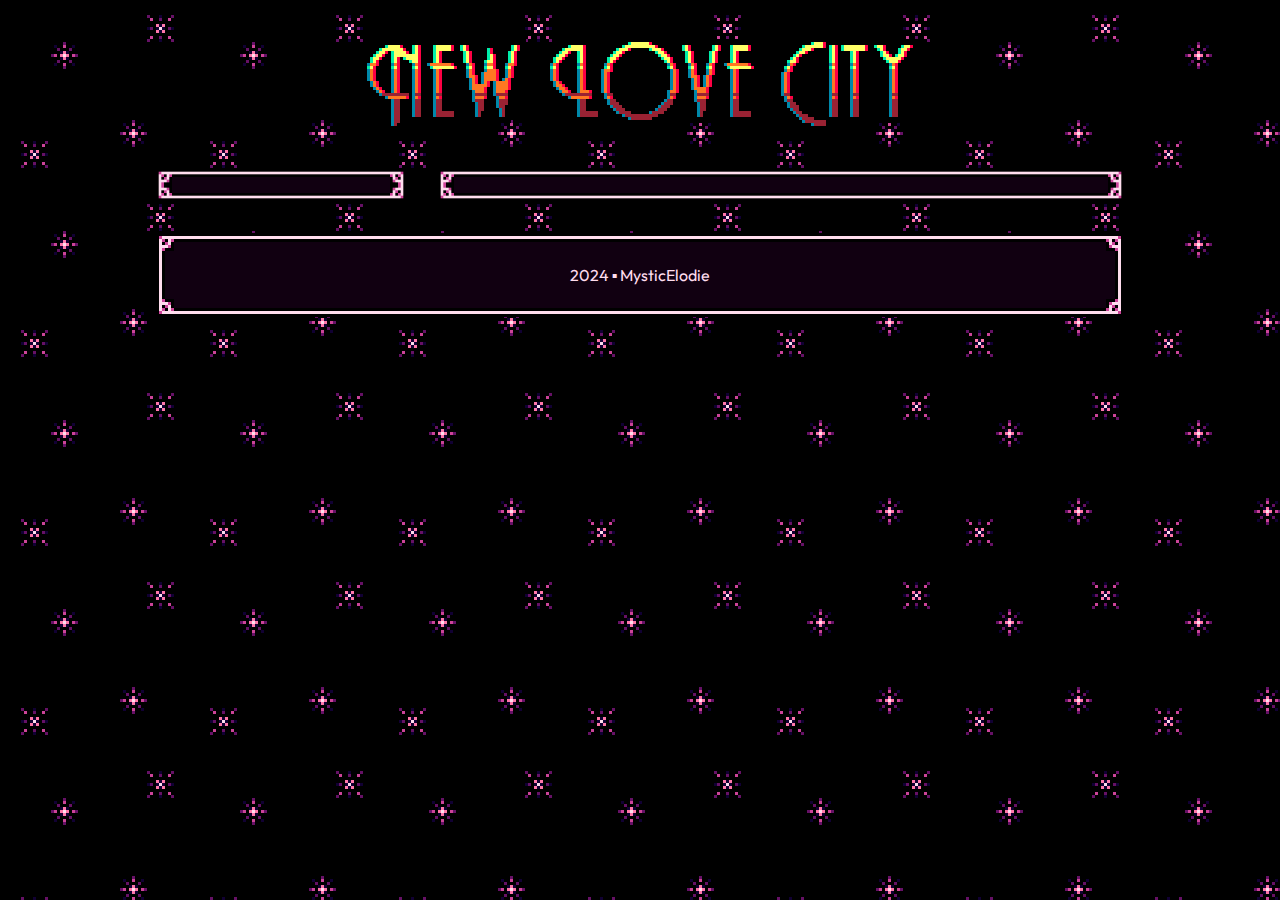
<file: index.html>
<!DOCTYPE html>
<html>
  <head>
    <meta charset="UTF-8">
    <meta name="viewport" content="width=device-width, initial-scale=1.0">
    <title>NEW LOVE CITY</title>
	<link rel="icon" type="image/x-icon" href="favicon.png">
    <link href="./style.css" rel="stylesheet" type="text/css" media="all">
	<link rel="preconnect" href="https://fonts.googleapis.com">
	<link rel="preconnect" href="https://fonts.gstatic.com" crossorigin>
	<link href="https://fonts.googleapis.com/css2?family=Outfit:wght@400;500&display=swap" rel="stylesheet">
	<script
			  src="https://code.jquery.com/jquery-3.6.1.min.js"
			  integrity="sha256-o88AwQnZB+VDvE9tvIXrMQaPlFFSUTR+nldQm1LuPXQ="
			  crossorigin="anonymous"></script>
  </head>
  <body>
  
		<header><a href="https://newlove.city/"><img id="title" src="img/title.png" alt="NEW LOVE CITY"></a></header>
		
		<div id="main">
		
			<article><div id="_article"></div></article>
			<aside><div id="_aside"></div></aside>
			
			<script>
				$("#_article").load("content/index.html");
				$("#_aside").load("content/aside.html");
			</script>
			
		</div>
		
		<footer><p>2024 &#9642; MysticElodie</p></footer>
		
		
  </body>
</html>
</file>
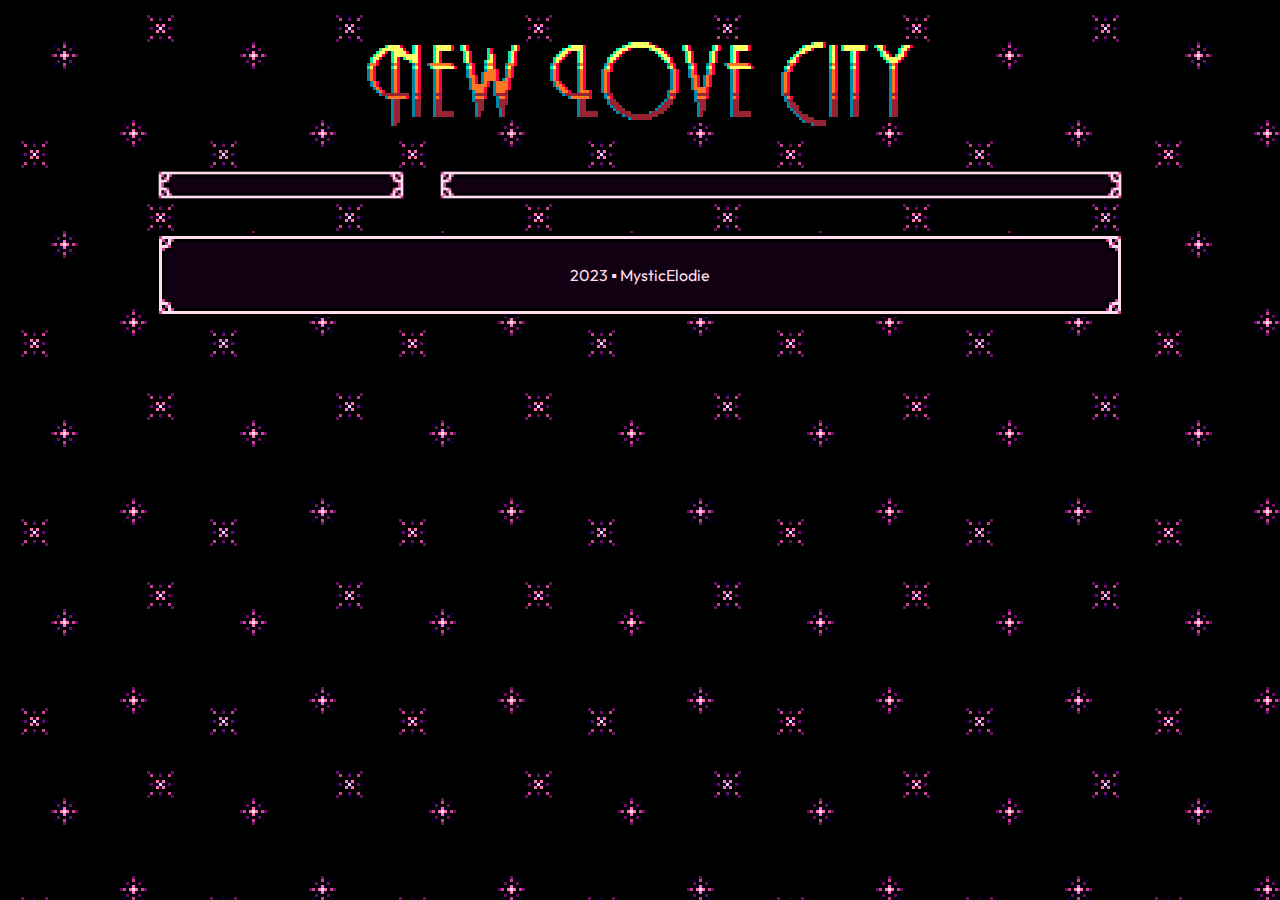
<file: mods.html>
<!DOCTYPE html>
<html>
  <head>
    <meta charset="UTF-8">
    <meta name="viewport" content="width=device-width, initial-scale=1.0">
    <title>NEW LOVE CITY - Mods</title>
	<link rel="icon" type="image/x-icon" href="favicon.png">
    <link href="./style.css" rel="stylesheet" type="text/css" media="all">
	<link rel="preconnect" href="https://fonts.googleapis.com">
	<link rel="preconnect" href="https://fonts.gstatic.com" crossorigin>
	<link href="https://fonts.googleapis.com/css2?family=Outfit:wght@400;500&display=swap" rel="stylesheet">
	<script
			  src="https://code.jquery.com/jquery-3.6.1.min.js"
			  integrity="sha256-o88AwQnZB+VDvE9tvIXrMQaPlFFSUTR+nldQm1LuPXQ="
			  crossorigin="anonymous"></script>
  </head>
  <body>
  
		<header><a href="https://newlove.city/"><img id="title" src="img/title.png" alt="NEW LOVE CITY"></a></header>
		
		<div id="main">
		
			<article><div id="_article"></div></article>
			<aside><div id="_aside"></div></aside>
			
			<script>
				$("#_article").load("content/mods.html");
				$("#_aside").load("content/aside.html");
			</script>
			
		</div>
		
		<footer><p>2023 &#9642; MysticElodie</p></footer>
		
		
  </body>
</html>
</file>
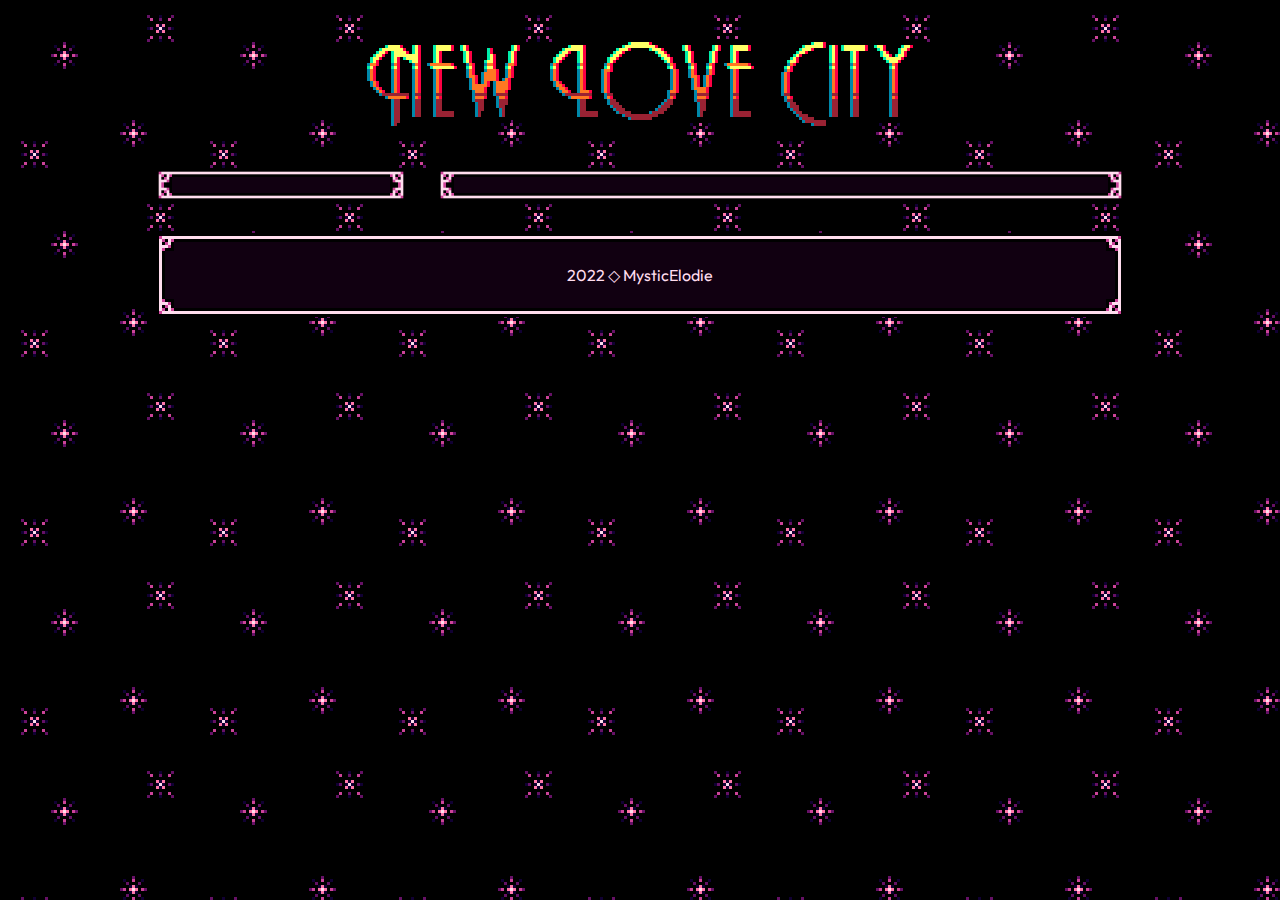
<file: record.html>
<!DOCTYPE html>
<html>
  <head>
    <meta charset="UTF-8">
    <meta name="viewport" content="width=device-width, initial-scale=1.0">
    <title>NEW LOVE CITY - Project:RECORD</title>
	<link rel="icon" type="image/x-icon" href="favicon.png">
    <link href="./style.css" rel="stylesheet" type="text/css" media="all">
	<link rel="preconnect" href="https://fonts.googleapis.com">
	<link rel="preconnect" href="https://fonts.gstatic.com" crossorigin>
	<link href="https://fonts.googleapis.com/css2?family=Outfit:wght@500&display=swap" rel="stylesheet">
	<script
			  src="https://code.jquery.com/jquery-3.6.1.min.js"
			  integrity="sha256-o88AwQnZB+VDvE9tvIXrMQaPlFFSUTR+nldQm1LuPXQ="
			  crossorigin="anonymous"></script>
  </head>
  <body>
  
		<header><a href="https://newlove.city/"><img id="title" src="img/title.png" alt="NEW LOVE CITY"></a></header>
		
		<div id="main">
		
			<article><div id="_article"></div></article>
			<aside><div id="_aside"></div></aside>
			
			<script>
				$("#_article").load("content/record.html");
				$("#_aside").load("content/aside.html");
			</script>
			
		</div>
		
		<footer><p>2022 &#9671; MysticElodie</p></footer>
		
		
  </body>
</html>
</file>
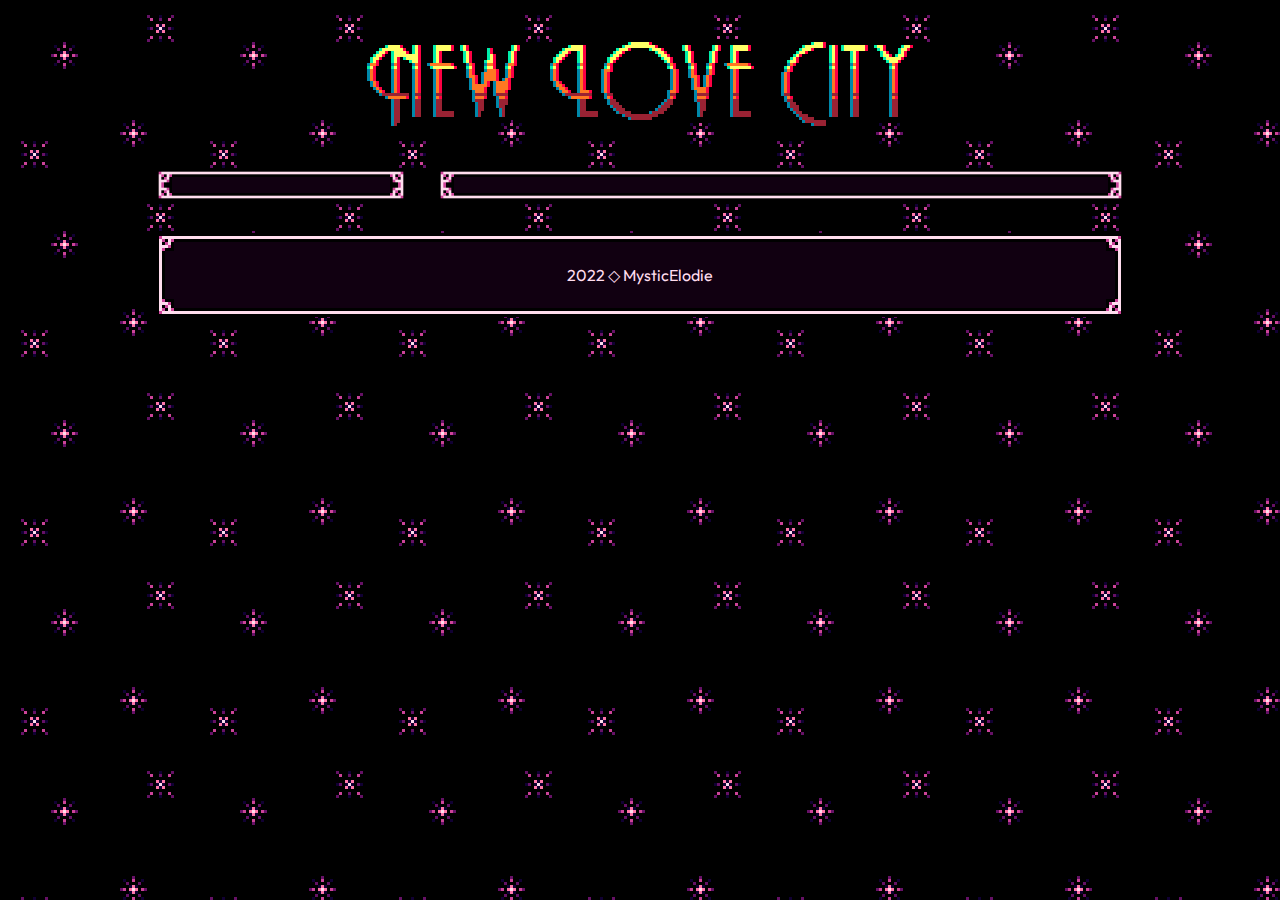
<file: recorder.html>
<!DOCTYPE html>
<html>
  <head>
    <meta charset="UTF-8">
    <meta name="viewport" content="width=device-width, initial-scale=1.0">
    <title>NEW LOVE CITY - PROJECT:RECORDER</title>
	<link rel="icon" type="image/x-icon" href="favicon.png">
    <link href="./style.css" rel="stylesheet" type="text/css" media="all">
	<link rel="preconnect" href="https://fonts.googleapis.com">
	<link rel="preconnect" href="https://fonts.gstatic.com" crossorigin>
	<link href="https://fonts.googleapis.com/css2?family=Outfit:wght@500&display=swap" rel="stylesheet">
	<script
			  src="https://code.jquery.com/jquery-3.6.1.min.js"
			  integrity="sha256-o88AwQnZB+VDvE9tvIXrMQaPlFFSUTR+nldQm1LuPXQ="
			  crossorigin="anonymous"></script>
  </head>
  <body>
  
		<header><a href="https://newlove.city/"><img id="title" src="img/title.png" alt="NEW LOVE CITY"></a></header>
		
		<div id="main">
		
			<article><div id="_article"></div></article>
			<aside><div id="_aside"></div></aside>
			
			<script>
				$("#_article").load("content/recorder.html");
				$("#_aside").load("content/aside.html");
			</script>
			
		</div>
		
		<footer><p>2022 &#9671; MysticElodie</p></footer>
		
		
  </body>
</html>
</file>
<file: style.css>
* {
    box-sizing: border-box; 
  }

body {
	background-image: url("img/bg.png");
	background-color: #000;
	color: #fde;
	text-align: center;
	margin: auto;
	font-family: 'Outfit', sans-serif;
	font-size: 16px;
	max-width: 1000px;
	display: flex;
    flex-direction: column;
}

li {
	list-style-type: square;
}

#main {
    display: flex;
    flex: 1;
}

aside {
    flex: 1;
    order: 1;
	height: 0%;
}

article {
    flex: 3;
    order: 2;
	text-align: left;
}

aside, article, footer {
	background-color: #101;
	border: 16px solid transparent;
	border-image: url(img/border.png) 18 round;
	border-image-width: 18px;
	margin: 16px;
}

#title {
	padding-top: 36px;
	padding-bottom: 17px;
}

nav {
	text-align: left;
	padding-left: 1em;
}

nav ul, nav li {
	list-style-type: none;
	padding-left: 0.5em;
	text-align: left;
}

nav h3 {
	margin-bottom: -0.4em;
}

figure {
	padding: 0;
	margin: 0;
}

figure > img {
	height:auto;
    width: 100%;
}

p, a {
	font-weight:400;
}

a {
	text-decoration: none;
	color: #ff6;
}

a:visited {
  color: #ff6;
}

a:hover {
  color: #f72;
}

a:active {
  color: #923;
}

td {
	vertical-align: top;
	padding-bottom:10px;
}

td h2 {
	margin: 6px 0px 6px;
}

td img {
	margin: 10px 0px 0px;
}

@media screen and (max-width: 560px) {
	#title {
		width: 100%;
	}
}
</file>
